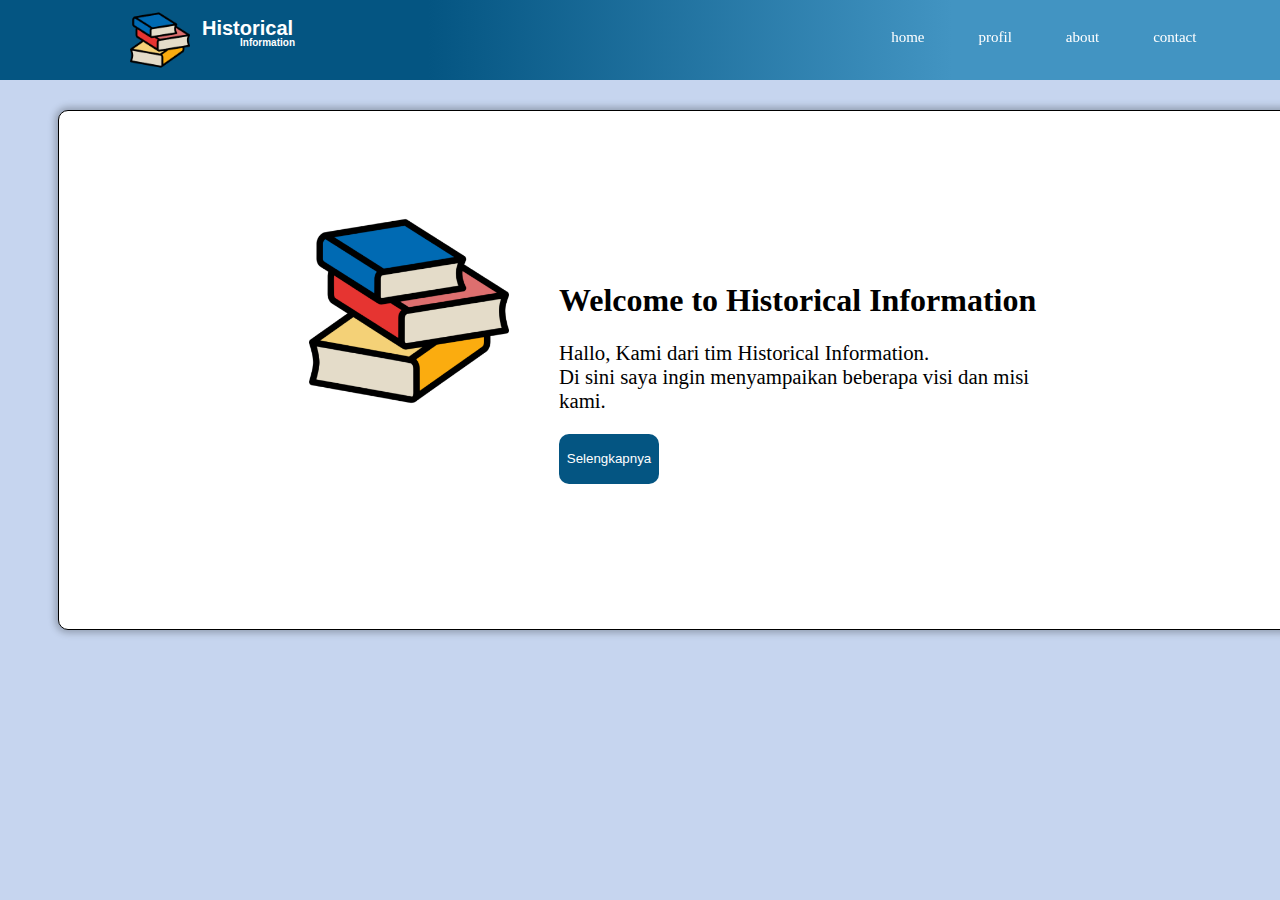
<file: about.html>
<html>
    <head>
        <title>about</title>
        <link rel="stylesheet" href="about/about.css">
    </head>
    <body>

        <div class="logo_nav">
                <img id="img_logo" src="profile/img-profile/logo book.png" alt="">
            
            <div class="text_logo">
                <h1 id="text_historical">Historical</h1>
                <h2 id="text_information">Information</h2>
            </div>

            <div class="nav">
                <a id="home" href="">home</a>
                <a id="profil" href="">profil</a>
                <a id="about" href="">about</a>
                <a id="contact" href="">contact</a>
            </div>
        </div>

        <div id="container">
            <div class="about">
                <img src="about/img/logo-about.png" alt="">   
                <div class="text_about"><h1>Welcome to Historical Information</h1>
                    <p>Hallo, Kami dari tim Historical Information. <br>
                     Di sini saya ingin menyampaikan beberapa visi dan misi kami. <br>
                     
                    </p>
                    <button class="btn"><a href="profile.html">Selengkapnya</a></button>
                </div>             
            </div>
        </div>
    </body>
</html>
</file>
<file: about/about.css>
.logo_nav {
    display: flex;
    background: linear-gradient(90deg, #045582 33.43%, #4294C2 74.37%);
    width: 100%;
    height: 80px;
    position: fixed;
    top: 0;
    left: 0;
    z-index: 1;
    
}

#img_logo {
    position: relative;
    left: 130px;
    top: 10px;
    width: 60px;
    height: 60px;
    flex-shrink: 0;
   
}

.text_logo {
    position: relative;
    left: -80px;
    bottom: 10px;
    font-family: 'Poppins', sans-serif;
    color: #FFF;
  
    
}

#text_historical {
    position: relative;
    top: 14px;
    left: 222px;
    color: #FFF;
    font-size: 20px;
    font-style: normal;
    font-weight: 700;
    line-height: normal;
}

#text_information {
    position: relative;
    top: -3px;
    left: 260px;
    font-size: 10px;
    font-style: normal;
    font-weight: 600;
    line-height: normal;
}

.nav {
    color: #FFF;
    word-spacing: 50px;
    position: relative;
    left: 740px;
    top: 28px;
}

.nav a {
    color: #FFF;
    text-align: center;
    font-family: Poppins;
    text-decoration: none;
    font-size: 15px;

}

body{
    background-color: rgba(113, 151, 214, 0.40);;
}

#container .about{
    box-shadow: 0px 0px 7px 3px rgba(0, 0, 0, 0.25);
    border-radius: 10px;
    border: 1px solid black;
    width: 1250px;
    height: 518px;
    background-color: #FFF;
    margin-left: 50px;
    margin-top: 110px;
}

.about img{
    width: 200px;
    position: relative;
    left: 250px;
    top: 100px;
}

.text_about{
    position: relative;
    left: 500px;
    bottom: 50px;
    width: 500px;
    text-decoration: none;

}

.btn{
    border: 0px;
    border-radius: 10px;
    background-color: #045582;
    width: 100px;
    height: 50px;
}

.btn a{
    text-decoration: none;
    color: rgb(255, 255, 255);
}

.btn:hover{
    background-color: rgb(62, 190, 249);
    transition: 0.9s;
}

p{
    font-size: 1.3em;
}
</file>
